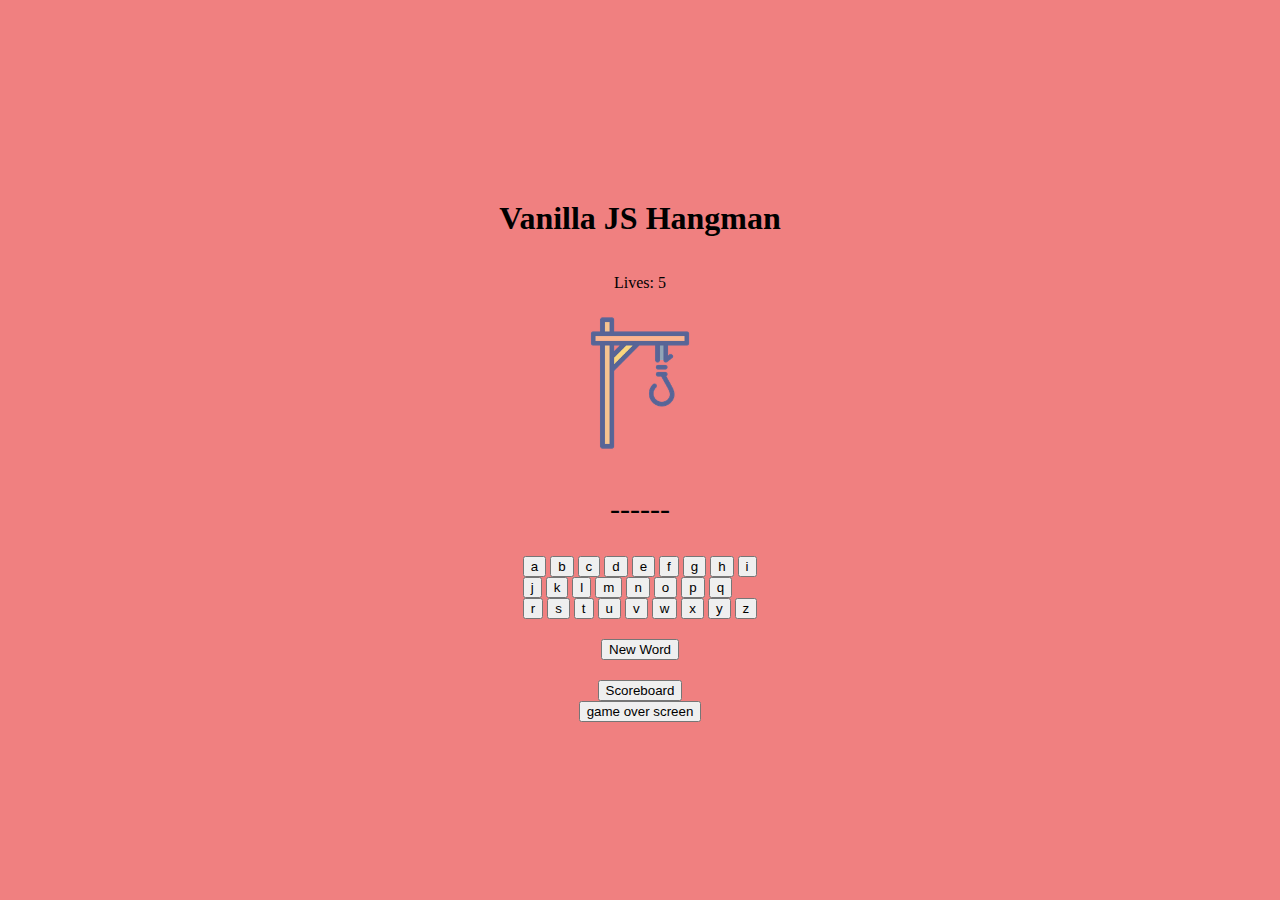
<file: index.html>
<!DOCTYPE html>
<html lang="en">
	<head>
		<meta charset="UTF-8" />
		<meta http-equiv="X-UA-Compatible" content="IE=edge" />
		<meta
			name="viewport"
			content="width=device-width, initial-scale=1.0"
		/>
		<title>Vanilla Javascript Hangman Game</title>
		<link rel="stylesheet" href="style.css" />
	</head>
	<body>
		<h1>Vanilla JS Hangman</h1>
		<p id="five-lives"></p>

		<div id="hangman-image">
			<img
				id="hangman-rope"
				src="/images/hangman-placeholder.png"
				alt="hangman-stand"
			/>
		</div>

		<p id="hangman-phrase"></p>

		<div id="alphabet-buttons">
			<div>
				<button onClick="this.disabled=true" id="a">a</button>
				<button onClick="this.disabled=true" id="b">b</button>
				<button onClick="this.disabled=true" id="c">c</button>
				<button onClick="this.disabled=true" id="d">d</button>
				<button onClick="this.disabled=true" id="e">e</button>
				<button onClick="this.disabled=true" id="f">f</button>
				<button onClick="this.disabled=true" id="g">g</button>
				<button onClick="this.disabled=true" id="h">h</button>
				<button onClick="this.disabled=true" id="i">i</button>
			</div>

			<div>
				<button onClick="this.disabled=true" id="j">j</button>
				<button onClick="this.disabled=true" id="k">k</button>
				<button onClick="this.disabled=true" id="l">l</button>
				<button onClick="this.disabled=true" id="m">m</button>
				<button onClick="this.disabled=true" id="n">n</button>
				<button onClick="this.disabled=true" id="o">o</button>
				<button onClick="this.disabled=true" id="p">p</button>
				<button onClick="this.disabled=true" id="q">q</button>
			</div>

			<div>
				<button onClick="this.disabled=true" id="r">r</button>
				<button onClick="this.disabled=true" id="s">s</button>
				<button onClick="this.disabled=true" id="t">t</button>
				<button onClick="this.disabled=true" id="u">u</button>
				<button onClick="this.disabled=true" id="v">v</button>
				<button onClick="this.disabled=true" id="w">w</button>
				<button onClick="this.disabled=true" id="x">x</button>
				<button onClick="this.disabled=true" id="y">y</button>
				<button onClick="this.disabled=true" id="z">z</button>
			</div>
		</div>
		<button id="new-word">New Word</button>
		<button id="display-scoreboard">Scoreboard</button>
		<!--<button id="test-button">test button</button>-->
		<button id="game-over">game over screen</button>
		<script src="app.js"></script>
	</body>
</html>
</file>
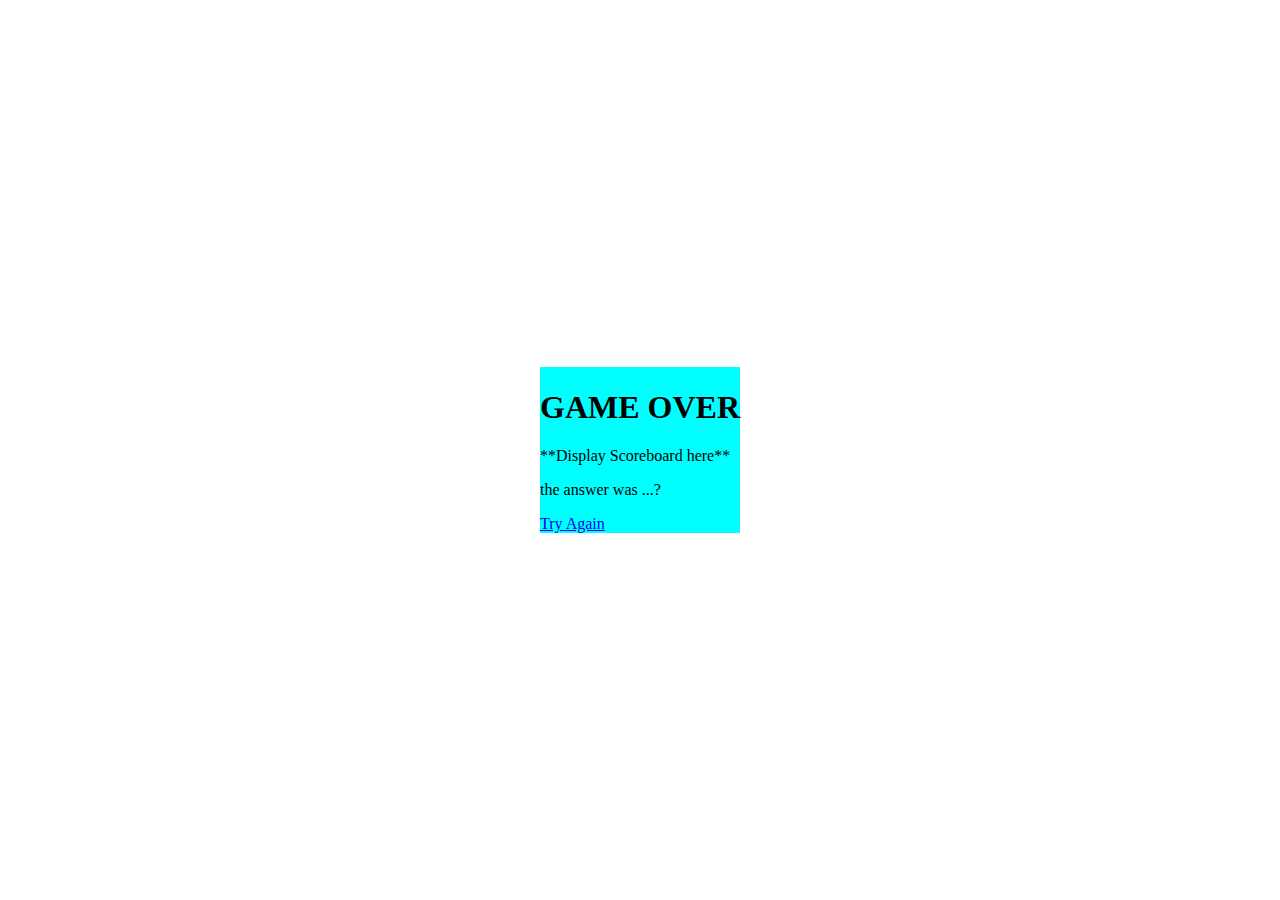
<file: gameover.html>
<!DOCTYPE html>
<html lang="en">
	<head>
		<meta charset="UTF-8" />
		<meta http-equiv="X-UA-Compatible" content="IE=edge" />
		<meta
			name="viewport"
			content="width=device-width, initial-scale=1.0"
		/>
        <link rel="stylesheet" href="gameover.css">
		<title>Document</title>
	</head>
	<body>
		<div>
            <h1>GAME OVER</h1>
                    <p>**Display Scoreboard here**</p>
                    <p>the answer was ...? </p>
                    <a href="index.html">Try Again</a>
        </div>
	</body>
   
</html>
</file>
<file: style.css>
body {
    background-color: lightcoral;
    align-items: center;
    display: flex;
    flex-direction: column;
    justify-content: center;
    margin: 0;
    min-height: 100vh;
}

img {
    width: 150px;
}

#hangman-phrase {
    font-size: 30px;
}

#alphabet-buttons {
    padding: 0px 30px 0px 30px;
}

#new-word {
    margin-top: 20px;
    margin-bottom: 20px;
}
</file>
<file: gameover.css>
body {
    background-color: transparent;
    align-items: center;
    display: flex;
    flex-direction: column;
    justify-content: center;
    margin: 0;
    min-height: 100vh;
}

div {
    background-color:aqua;
}
</file>
